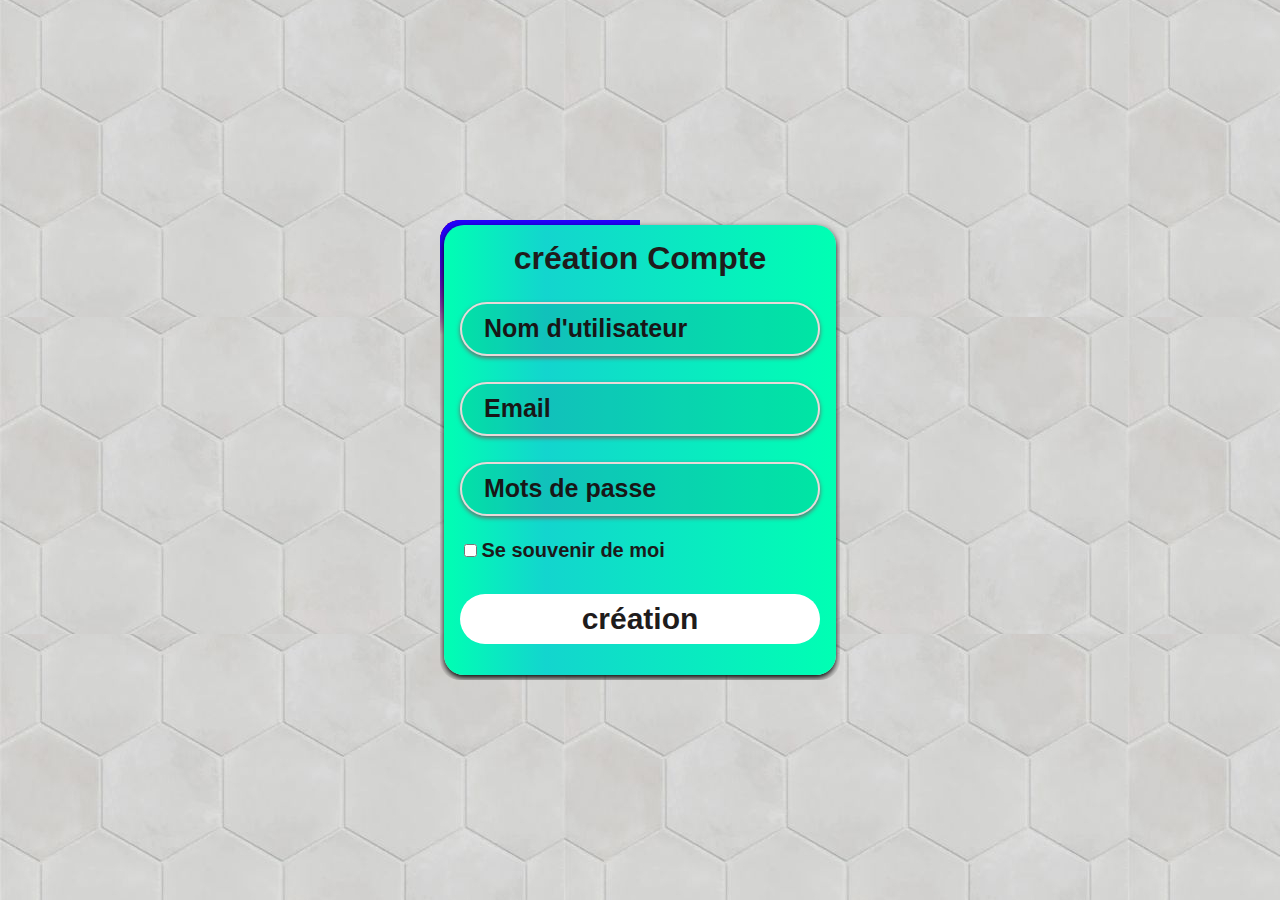
<file: index.html>
<!DOCTYPE html>
<html lang="fr">
<head>
    <meta charset="UTF-8">
    <meta name="viewport" content="width=device-width, initial-scale=1.0">
    <title>Inscription</title>
    <link rel="stylesheet" href="style.css">
    <link href='https://unpkg.com/boxicons@2.1.4/css/boxicons.min.css' rel='stylesheet'>
<body>

<!--La grande boite qui contient le background et touts les autres element-->
  <div class="fond">

<!--La boite qui conttient les titre , les formulaire  et le bouton submit -->
<div class="wrapper1">
  <span class="border"></span>
    <div class="wrapper">
      <div class="form-box-login">

<!--La boite qui continet le titre -->        
        <div class="one-box">
          <h2> création Compte</h2>
        </div>

<!-- la boite qui contient le formulaire -->        
        <div class="two-box">   
          <form action="" >

            <div class="box-input">
              <input type="text" required>
              <span>Nom d'utilisateur</span>
            </div>

            <div class="box-input"  >
              <input type="email" required>
              <span>Email</span>
            </div>

            <div class="box-input">
              <input type="password"  required >
              <span>Mots de passe</span>
            </div>

            <div class="box-check">
              <input type="checkbox" id="check">
              <label for="check">Se souvenir de moi</label>
            </div>
<!--------La boite qui continet le bouton submit----------->
            <div class="three-box">
              <input type="submit" value="création" >
            </div> 
          </form>
        </div> 

      </div>
    </div>
</div>  
  </div>  

</body>
</html>
</file>
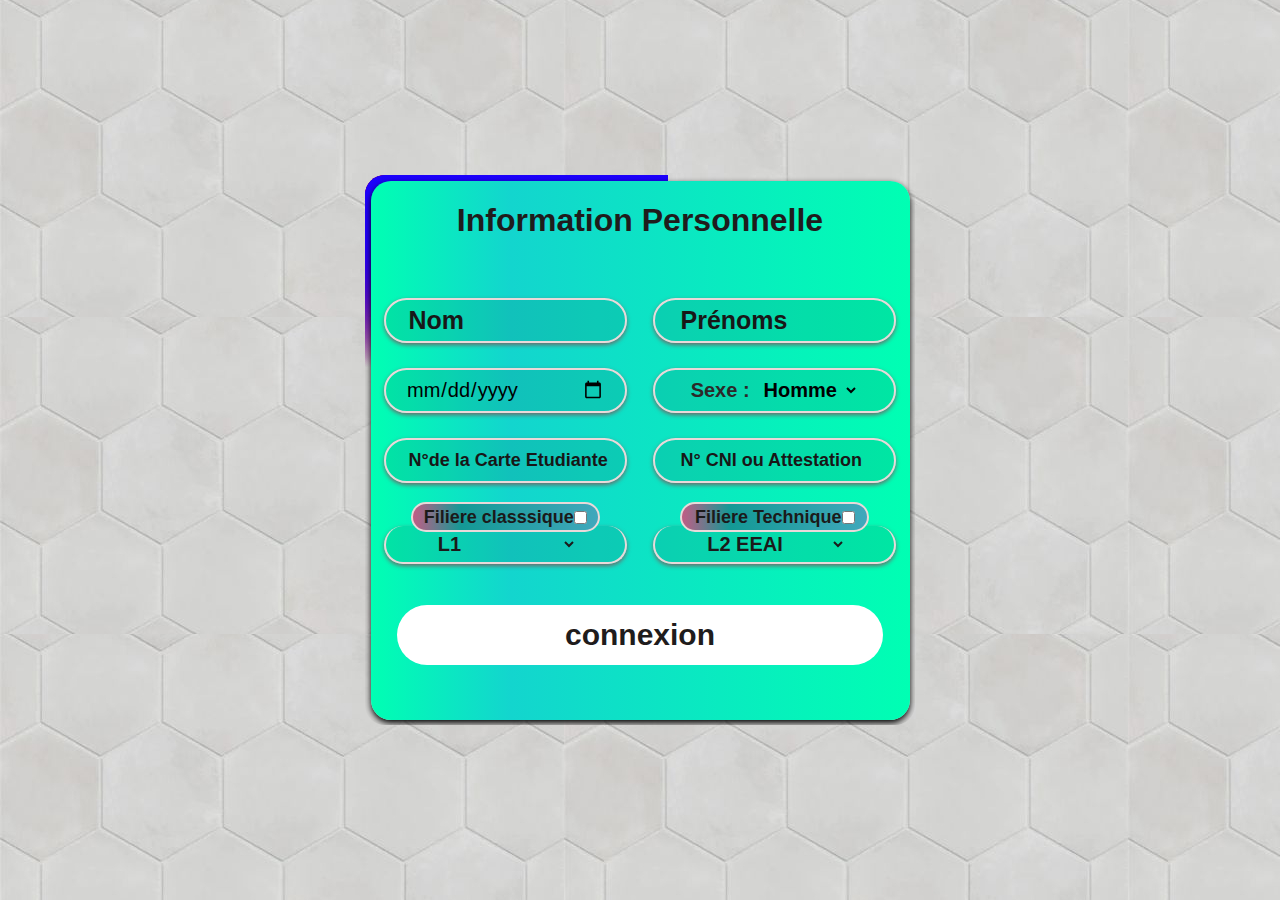
<file: index1.html>
<!DOCTYPE html>
<html lang="fr">
<head>
    <meta charset="UTF-8">
    <meta name="viewport" content="width=device-width, initial-scale=1.0">
    <title>Inscription</title>
    <link rel="stylesheet" href="style1.css">
</head>
<body>

<!--La grande boite qui contient le background et touts les autres element-->  

  <div class="fond">


   <!--La boite qui conttient les titre , les formulaire  et le bouton submit -->    
<div class="wrapper1">
    <span class="border"></span>   

    <div class="wrapper">
      <div class="form-box-login">
        <div class="animation">

        </div>

       <!--La boite qui continet le titre -->          
        <div class="one-box">
          <h2> Information Personnelle</h2>
        </div>

       <!-------- la boite qui contient le formulaire----------->        
        <div class="two-box">   
          <form action="" >

           <!--Dans le formulaire, voicie une première boite qui contient le Nom et le Prenom-->            
            <div class="name">
              <div class="box-input">
                <input type="text" required>
                <span class="nom">Nom</span>
              </div>

              <div class="box-input">
                <input type="text"required>
                <span class="username">Prénoms</span>
              </div>
            </div>

           <!--Dans le formulaire, voici deuxieme boite qui contient da date et  et le genre -->            
            <div class="genre">
              <div class="box-input"  >
                <input type="date" required>
              </div>
                            
              <div class="box-input" >
                <div class="genre1">
                  <label for="">Sexe :</label>

                  <select name="" id="" class="genre-select">
                    <option value="">Homme</option>
                    <option value="">Femme</option>
                  </select>
                </div>                             
              </div>
            </div> 


           <!--La boite qui contient le les carte etudiante et CNi-->            
            <div class="carte">
              <div class="box-input" >
                <input type="text"required >
                <span class="carte-etudiante">N°de la Carte Etudiante</span>
              </div>

              <div class="box-input">
                <input type="text"required>
                <span class="cni-att">N° CNI ou Attestation</span>
              </div>
            </div>
          
           <!--La boite qui contient les choire de filiere de te Niveau--> 
            <div class="option">
              <div class="box-input1">

                <div class="check ">
                  <label for="niveau0" class="select">Filiere classsique</label>
                  <input type="checkbox" id="niveau0">
                </div>

                <div class="option1">
                  <select name="" id="niveau">
                    <option value="">L1</option>
                    <option value="">L2</option>
                    <option value="">L3 Physique</option>
                    <option value="">L3  Chimie</option>
                    <option value="">L3 Science Physique</option>
                    <option value="">M1 Physique</option>
                    <option value="">M1  Chimie</option>
                    <option value="">M1 Science Physique</option>
                    <option value="">M2 Physique</option>
                    <option value="">M2  Chimie</option>
                    <option value="">M2 Science Physique</option>
                  </select>
                </div>   
              </div>

              <div class="box-input1">

                <div  class="check">
                  <label for="filiere1" class="select">Filiere Technique</label>
                  <input type="checkbox" id="filiere1">
                </div>  

                <div class="option2">
                      <select name="" id="niveau1">
                      <option value="">L2 EEAI</option>
                      <option value="">L2 EEM</option>
                      <option value="">L3 EEAI</option>
                      <option value="">L3 EEM</option>
                      <option value="">M1 EEAI</option>
                      <option value="">M1 EEM</option>
                      <option value="">M2  EEAI</option>
                      <option value="">M2 EEM </option>
                    </select>
                </div>
              </div> 
            </div>

<!--------La boite qui continet le bouton submit----------->
            <div class="three-box">
              <input type="submit" value="connexion" >
            </div> 
          </form>
        </div>  
      </div>
    </div>
</div>
  </div> 

  <script src="script1.js"></script>
</body>
</html>
</file>
<file: style.css>
*{
    margin: 0;
    padding: 0;
    box-sizing: border-box;
    font-family: 'poppins', sans-serif;
}

html, body{
    width: 100%;
    height: 100%;
}
/********La grande boite qui contient le background et touts les autres element********/

.fond{
    background-image: url(./images/image.jpg);
    height: 100vh;
    display: flex;
    justify-content: center;
    align-items: center;   
}

/***La boite qui conttient les titre , les formulaire  et le bouton submit******/
.wrapper1{
    position: absolute;
    background-color: transparent;
    position: relative;
    width: 400px;
    height: 460px;
    z-index: 10;
    border-radius: 20px;
    overflow: hidden;
    display: flex;
    justify-content: center;
    align-items: center;

}

.wrapper{
    background: linear-gradient(90deg, 
              rgb(0, 255, 179) 0%, 
              rgb(19, 213, 206) 26%, 
              rgb(0, 255, 179) 100%);
    position: relative;
    width: 98%;
    height: 98%;
    border-radius: 20px;
    display: flex;
    justify-content: center;
    align-items: center;
    box-shadow: 0px 3px 6px #000;
    z-index: 1;
}

.wrapper1::before{
    content: '';
    position: absolute;
    top: -50%;
    left: -50%;
    width: 400px;
    height: 460px;
    background: linear-gradient(0deg,transparent,
    transparent, #f70101, #97d111, #f2de01);
    transform-origin: bottom right;
    z-index:1;
    animation: animate 6s linear infinite;
}

.wrapper1::after{
    content: '';
    position: absolute;
    top: -50%;
    left: -50%;
    width: 400px;
    height: 460px;
    background: linear-gradient(0deg,transparent,
    transparent, #f70101, #97d111, #f2de01);
    transform-origin: bottom right;
    z-index:-1;
    animation: animate 6s linear infinite;
    animation-delay: -3s;
}
 
.border::before{
    content: '';
    position: absolute;
    top: -50%;
    left: -50%;
    width: 400px;
    height: 460px;
    background: linear-gradient(0deg,transparent,
    transparent, #2200fb, #1303fd, #0901f2);
    transform-origin: bottom right;
    z-index:1;
    animation: animate 6s linear infinite;
    animation-delay: -1.5s;
}

.border::after{
    content: '';
    position: absolute;
    top: -50%;
    left: -50%;
    width: 400px;
    height: 460px;
    background: linear-gradient(0deg,transparent,
    transparent, #2200fb, #1303fd, #0901f2);
    transform-origin: bottom right;
    z-index:1;
    animation: animate 6s linear infinite;
    animation-delay: -4.5s;
}

@keyframes animate{
    0%{
        transform: rotate(0deg);
    }
    100%{
        transform: rotate(360deg);
    }
}

.form-box-login{
    height: 100%;
    width: 100%;
}

/********La boite qui continet le titre*********/
.one-box{
    height: 15%;
    width: 100%;
    display: flex;
    justify-content: center;
    align-items: center;
}

.one-box h2{
    color: #1f1c1c;
    font-size: 2rem;
}

/**********la boite qui contient le formulaire******/
.two-box{
    height: 85%;
    width: 100%;
    display: flex;
    justify-content: center;
    align-items: center;
}

/**chaque input est dans une div que j'ai appelé box-input**/
.two-box .box-input{
    height: 60px;
    width: 400px;
    margin-bottom: 20px;
    display: flex;
    justify-content: center;
    align-items: center;
}

.two-box .box-input input{
    position: relative;
    background-color: #00000017;
    border:2px solid rgb(233, 217, 217) ;
    box-shadow: 0px 2px 4px #6d6a6a ;
    height: 90%;
    width: 90%;
    border-radius: 50px;
    padding: 20px;
    outline: none;
    color: #000;
    font-size: 20px;
    z-index:10;
    transition: .4s;
    cursor: pointer;
}

.two-box .box-input span{
    position: absolute;
    left: 40px;
    color: #1b1a1a;
    font-size: 25px;
    font-weight: bold;   
    transition: .4s;
}

.two-box .box-input input:valid ~ span,
.two-box .box-input input:focus ~ span
{
    color: #363434;
    color: #1b1a1a;
    font-size: 20px;
    font-weight: bold;
    transform: translateY(-37px);
}


.two-box .box-input input:focus{
    border:2px solid rgb(74, 153, 162) ;  
    background-color: #0000004a; 
}


.box-check{
    height: 30px;
    padding-left: 24px;
}

.box-check label{
    color: #1b1a1a;
    font-size: 20px;
    font-weight: bold;
    cursor: pointer;
}


/*********La boite qui continet le bouton submit*******/
.three-box{
    height: 100px;
    width: 100%;
    display: flex;
    justify-content: center;
    align-items: center;
}


.three-box input{ 
    height: 50%;
    width: 90%;
    border: none;
    background-color: #fff;
    border-radius: 50px;
    font-size: 30px;
    color: #1f1c1c;
    font-weight: bold;    
    cursor: pointer;
    
}

.three-box input:hover{
    background: linear-gradient(90deg, rgb(192, 93, 133) 0%, rgb(20, 153, 149) 26%, rgb(64, 168, 188) 100%);
}
</file>
<file: style1.css>
*{
    margin: 0;
    padding: 0;
    box-sizing: border-box;
    font-family: 'poppins', sans-serif;
}

html, body{
    width: 100%;
    height: 100%;
}

/********La grande boite qui contient le background et touts les autres element********/
.fond{
    background-image: url(./images/image.jpg);
    height: 100vh;
    display: flex;
    justify-content: center;
    align-items: center;  
}

/***La boite qui conttient les titre , les formulaire  et le bouton submit******/
.wrapper1{
    position: absolute;
    background-color: transparent;
    position: relative;
    width: 550px;
    height: 550px;
    z-index: 10;
    border-radius: 20px;
    overflow: hidden;
    display: flex;
    justify-content: center;
    align-items: center;

}


.wrapper{
    background: linear-gradient(90deg, 
              rgb(0, 255, 179) 0%, 
              rgb(19, 213, 206) 26%, 
              rgb(0, 255, 179) 100%);
    position: relative;
    width: 98%;
    height: 98%;
    border-radius: 20px;
    display: flex;
    justify-content: center;
    align-items: center;
    box-shadow: 0px 3px 6px #000;
    z-index: 1;
}


.wrapper1::before{
    content: '';
    position: absolute;
    top: -40%;
    left: -45%;
    width: 550px;
    height: 550px;
    background: linear-gradient(0deg,transparent,
    transparent, #f70101, #f70101,#f70101);
    transform-origin: bottom right;
    z-index:1;
    animation: animate 6s linear infinite;
}

.wrapper1::after{
    content: '';
    position: absolute;
    top: -40%;
    left: -45%;   
    width: 550px;
    height: 550px;
    background: linear-gradient(0deg,transparent,
    transparent, #f70101, #f70101, #f70101);
    transform-origin: bottom right;
    z-index:-1;
    animation: animate 6s linear infinite;
    animation-delay: -3s;
}
 
.border::before{
    content: '';
    position: absolute;
    top: -40%;
    left: -45%;
    width: 550px;
    height: 550px;
    background: linear-gradient(0deg,transparent,
    transparent, #2200fb, #1303fd, #0901f2);
    transform-origin: bottom right;
    z-index:1;
    animation: animate 6s linear infinite;
    animation-delay: -1.5s;
}

.border::after{
    content: '';
    position: absolute;
    top: -40%;
    left: -45%;
    width: 550px;
    height: 550px;
    background: linear-gradient(0deg,transparent,
    transparent, #2200fb, #1303fd, #0901f2);
    transform-origin: bottom right;
    z-index:1;
    animation: animate 6s linear infinite;
    animation-delay: -4.5s;
}

@keyframes animate{
    0%{
        transform: rotate(0deg);
    }
    100%{
        transform: rotate(360deg);
    }
}



.form-box-login{
    height: 100%;
    width: 100%;
}

/********La boite qui continet le titre*********/
.one-box{
    height: 15%;
    width: 100%;
    display: flex;
    justify-content: center;
    align-items: center;
}

.one-box h2{
    color: #1f1c1c;
    font-size: 2rem;
}



/**********la boite qui contient le formulaire******/
.two-box{
    height: 85%;
    display: flex;
    justify-content: center;
    align-items: center;
}


 
/******Dans le formulaire, voicie une première boite qui contient le Nom et le Prenom****/
.two-box .name{
    display:flex;
    justify-content: center;
    align-items: center;   
}

.two-box .name .box-input{
    height: 50px;
    width: 100%;
    display: flex;
    margin-bottom: 20px;
    justify-content: center;
    align-items: center;
}


.two-box .name  .box-input input{
    background-color: #00000017;
    border:2px solid rgb(233, 217, 217) ;
    box-shadow: 0px 2px 4px #6d6a6a ;
    height: 90%;
    width: 90%;
    border-radius: 50px;
    padding: 20px;
    outline: none;
    color: #000;
    font-size: 20px; 
    position: relative;  
    z-index: 10;
    cursor: pointer;
}

.two-box .name .box-input input::placeholder{
    color: #1b1a1a;
    font-size: 18px;
    font-weight: bold;
}

.two-box .name .box-input input:focus{
    border:2px solid rgb(74, 153, 162) ;  
    background-color: #0000004a; 
}

/******translation de l'indication de "nom" ***/
.two-box .name .box-input .nom{
    position: absolute;
    left: 38px;
    color: #1b1a1a;
    font-size: 25px;
    font-weight: bold;   
    transition: .4s;
}

.two-box .name .box-input input:valid ~ .nom,
.two-box .box-input input:focus ~ .nom
{
    color: #363434;
    color: #1b1a1a;
    font-size: 20px;
    font-weight: bold;
    transform: translateY(-32px);
}


/******translation de l'indication de "prenoms" ***/
.two-box .name .box-input .username{
    position: absolute;
    left: 310px;
    color: #1b1a1a;
    font-size: 25px;
    font-weight: bold;   
    transition: .4s;
}

.two-box .name .box-input input:valid ~ .username,
.two-box .box-input input:focus ~ .username
{
    color: #363434;
    color: #1b1a1a;
    font-size: 20px;
    font-weight: bold;
    transform: translateY(-32px);
}



/******Dans le formulaire, voici deuxieme boite qui contient da date et  et le genre***/

.two-box .genre{
    display:flex;
    justify-content: center;
    align-items: center;  
}

.two-box .genre .box-input{
    height: 50px;
    width: 100%;
    margin-bottom: 20px;
    display: flex;
    justify-content: center;
    align-items: center;
}

.two-box .genre  .box-input input{
    background-color: #00000017;
    border:2px solid rgb(233, 217, 217) ;
    box-shadow: 0px 2px 4px #6d6a6a ;
    height: 90%;
    width: 90%;
    border-radius: 50px;
    padding: 20px;
    outline: none;
    color: #000;
    font-size: 20px;   
}

.two-box .genre  .box-input input::placeholder{
    color: #1b1a1a;
    font-size: 18px;
    font-weight: bold;
}

.two-box .genre  .box-input input:focus{
    border:2px solid rgb(74, 153, 162) ;  
    background-color: #0000004a; 
}

.two-box .genre .genre1{
    background-color: #00000017;
    border:2px solid rgb(233, 217, 217) ;
    box-shadow: 0px 2px 4px #6d6a6a ;
    height: 90%;
    width: 90%;
    border-radius: 30px;
    padding: 20px;
    outline: none;
    color: #000;
    font-size: 20px;
    display: flex;
    justify-content: center;
    align-items: center;
    gap: 10px;
}

.two-box .genre .genre1 label{
    color: #2c2929;
    font-size: 20px;
    font-weight: bold;
}

.two-box .genre .genre1 .genre-select{
    width: 50%;
    height: 50px;
    background-color: transparent;
    border: none;
    font-size: 20px;
    font-weight: bold;
    color: #000;
    outline: none;
}


/*******La boite qui contient le les carte etudiante et CNi****/
.two-box .carte{
    display:flex;
    justify-content: center;
    align-items: center;   
}

.two-box .carte .box-input{
    height: 50px;
    width: 100%;
    margin-bottom: 20px;
    display: flex;
    justify-content: center;
    align-items: center;
}

.two-box .carte .box-input input{
    background-color: #00000017;
    border:2px solid rgb(233, 217, 217) ;
    box-shadow: 0px 2px 4px #6d6a6a ;
    height: 90%;
    width: 90%;
    border-radius: 50px;
    padding: 20px;
    outline: none;
    color: #000;
    font-size: 20px; 
    position: relative;  
    z-index: 10;
    cursor: pointer;
}

.two-box .carte .box-input input::placeholder{
    color: #1b1a1a;
    font-size: 18px;
    font-weight: bold;
}

.two-box .carte  .box-input input:focus{
    border:2px solid rgb(74, 153, 162) ;  
    background-color: #0000004a; 
}


.two-box  .carte .box-input .carte-etudiante{
    position: absolute;
    left: 38px;
    color: #1b1a1a;
    font-size: 18px;
    font-weight: bold;   
    transition: .4s;
}

.two-box .name .box-input input:valid ~ .carte-etudiante,
.two-box .box-input input:focus ~ .carte-etudiante
{
    color: #363434;
    font-weight: bold;
    transform: translateY(-32px);
}

.two-box  .carte .box-input .cni-att{
    position: absolute;
    left: 310px;
    color: #1b1a1a;
    font-size: 18px;
    font-weight: bold;   
    transition: .4s;
}

.two-box .name .box-input input:valid ~ .cni-att,
.two-box .box-input input:focus ~ .cni-att
{
    color: #363434;
    font-weight: bold;
    transform: translateY(-32px);
}




/*****La boite qui contient les choire de filiere de te Niveau*****/

.two-box  .option{
    display:flex;
    justify-content: center;
    align-items: center; 
}

.two-box .option .box-input1{
    height: 60px;
    display: flex;
    flex-direction: column;
    justify-content: center;
    align-items: center;
    width: 100%;
    margin-bottom: 20px;
}


.two-box .option .option1{
    background-color: #00000017;
    border-bottom:2px solid rgb(233, 217, 217) ;
    border-right:2px solid rgb(233, 217, 217) ;
    border-left:2px solid rgb(233, 217, 217) ;
    border-top:none;
    box-shadow: 0px 2px 4px #6d6a6a ;
    width: 90%;
    border-radius: 30px;
    outline: none;
    color: #000;
    font-size: 20px;
    margin-bottom: 10px; 
    padding: 6px 0px; 
    display: flex;
    justify-content: center;
}

.two-box .option .option1 #niveau{
    background-color: transparent;
    font-size: 20px;
    color: #1b1a1a;
    font-weight: bold;
    width: 60%;
    outline: none;
    border: none;
}


.two-box .option .option2 {
    background-color: #00000017;
    border-bottom:2px solid rgb(233, 217, 217) ;
    border-right:2px solid rgb(233, 217, 217) ;
    border-left:2px solid rgb(233, 217, 217) ;
    border-top:none;
    box-shadow: 0px 2px 4px #6d6a6a ;
    width: 90%;
    border-radius: 30px;
    outline: none;
    color: #000;
    font-size: 20px;
    margin-bottom: 10px; 
    padding: 6px 0px; 
    display: flex;
    justify-content: center;
}

.two-box .option .option2 #niveau1{
    background-color: transparent;
    font-size: 20px;
    color: #1b1a1a;
    font-weight: bold;
    width: 60%;
    outline: none;
    border: none;
}

.two-box .option .box-input1 .check{
    position: relative;
    top: 6px;
    background: linear-gradient(90deg, rgb(192, 93, 133) 0%, rgb(20, 153, 149) 26%, rgb(64, 168, 188) 100%);
    border:2px solid rgb(233, 217, 217) ;
    width: 70%;
    height: 50%;
    border-radius: 50px;
    outline: none;
    color: #000;
    font-size: 20px; 
    padding: 5px;
    display: flex;
    justify-content: center;
    align-items: center;
}

.two-box .option .box-input1 .check .select{
    color: #1b1a1a;
    font-size: 18px;
    font-weight: bold;
}



/******La boite qui continet le bouton submit****/
.three-box{
    height: 100px;
    width: 100%;
    display: flex;
    justify-content: center;
    align-items: center;
}

.three-box input{ 
    height: 60%;
    width: 90%;
    border: none;
    background-color: #fff;
    border-radius: 50px;
    font-size: 30px;
    color: #1f1c1c;
    font-weight: bold;    
    transition: .5s ease-in-out;
}

.three-box input:hover{
    background: linear-gradient(90deg, rgb(192, 93, 133) 0%, rgb(20, 153, 149) 26%, rgb(64, 168, 188) 100%);
}



@media screen and (max-width:768px) {

    .fond{
        padding: 10% 0;
        height: auto;
    }
    .wrapper1{
        width: 400px;
        height: 100%;
        padding: 4px 0;
    }

    .wrapper{
    background: linear-gradient(90deg, 
              rgb(0, 255, 179) 0%, 
              rgb(19, 213, 206) 26%, 
              rgb(0, 255, 179) 100%);
    position: relative;
    width: 98%;
    height: 98%;
    border-radius: 20px;
    display: flex;
    justify-content: center;
    align-items: center;
    box-shadow: 0px 3px 6px #000;
    z-index: 1;
}

    .one-box{
        height: 100px;

    }

    .two-box .name{
        flex-wrap: wrap;
    }
    .two-box .name .box-input .username{
        left: 38px;
    }

    .genre{
        flex-wrap: wrap;
    }

    .two-box  .carte{
        flex-wrap: wrap;
    }

    .two-box  .carte .box-input .cni-att{
        left: 38px;
    }
    
    .two-box  .option{
        flex-wrap: wrap;
    }



    .wrapper1::before{
        content: '';
        position: absolute;
        top: -50%;
        left: -90%;
        width: 550px;
        height: 100%;
        background: linear-gradient(0deg,transparent,
    transparent, #f70101, #f70101, #f70101, #f70101, #f70101, #f70101, #f70101, #f70101);
        transform-origin: bottom right;
        z-index:1;
        animation: animate 6s linear infinite;
    }

.wrapper1::after{
    content: '';
    position: absolute;
    top: -50%;
    left: -90%;
    width: 550px;
    height: 100%;
    background: linear-gradient(0deg,transparent,
    transparent, #f70101, #f70101, #f70101, #f70101, #f70101, #f70101, #f70101, #f70101);
    transform-origin: bottom right;
    z-index:-1;
    animation: animate 6s linear infinite;
    animation-delay: -3s;
}
 
.border::before{
    content: '';
    position: absolute;
    top: -50%;
    left: -90%;
    width: 550px;
    height: 100%;
    background: linear-gradient(0deg,transparent,
    transparent, #2200fb, #1303fd, #0901f2, #1303fd, #1303fd, #1303fd, #1303fd, #1303fd);
    transform-origin: bottom right;
    z-index:1;
    animation: animate 6s linear infinite;
    animation-delay: -1.5s;
}

.border::after{
    content: '';
    position: absolute;
    top: -50%;
    left: -90%;
    width: 550px;
    height: 100%;
    background: linear-gradient(0deg,transparent,
    transparent, #2200fb, #1303fd, #0901f2, #1303fd, #1303fd, #1303fd, #1303fd, #1303fd);
    transform-origin: bottom right;
    z-index:1;
    animation: animate 6s linear infinite;
    animation-delay: -4.5s;
}

@keyframes animate{
    0%{
        transform: rotate(0deg);
    }
    100%{
        transform: rotate(360deg);
    }
}



}
</file>
